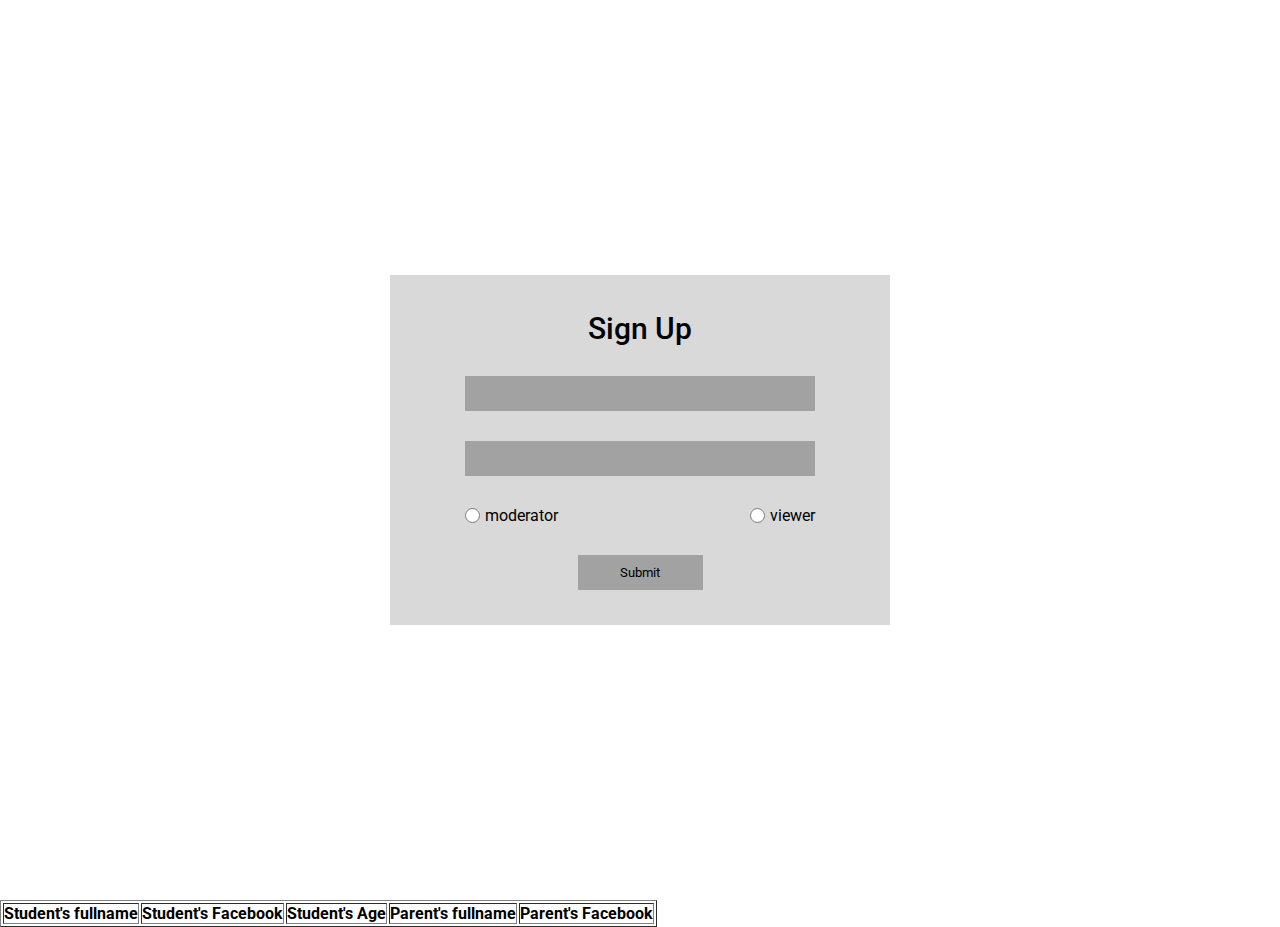
<file: HTML/index.html>
<!DOCTYPE html>
<html lang="en">
    <head>
        <meta charset="UTF-8">
        <meta name="viewport" content="width=device-width, initial-scale=1.0">
        <title>Spreadsheet</title>
        <link rel="stylesheet" href="/CSS/style.css">
    </head>
    <body>
        <div id="sign-in">
            <form id="myForm">
                <p id="main-p">Sign Up</p>
                <input type="text" name="fullname" />
                <input type="password" name="pass" />
                <div id="role-select">
                    <div class="radio-div">
                        <input type="radio" name="role" value="moderator" class="radio" id="r1">
                        <label for="r1">moderator</label>
                    </div>
                    <div class="radio-div">
                        <input type="radio" name="role" value="viewer" class="radio" id="r2">
                        <label for="r2">viewer</label>
                    </div>
                </div>
                <button id="btn">Submit</button>
            </form>
        </div>
        <div id="main-div">
            <table border="1">
                <thead>
                    <tr>
                        <th>Student's fullname</th>
                        <th>Student's Facebook</th>
                        <th>Student's Age</th>
                        <th>Parent's fullname</th>
                        <th>Parent's Facebook</th>
                    </tr>
                </thead>
                <tbody id="tbody">

                </tbody>
            </table>
        </div>
        <script src="/JS/script.js"></script>
    </body>
</html>
</file>
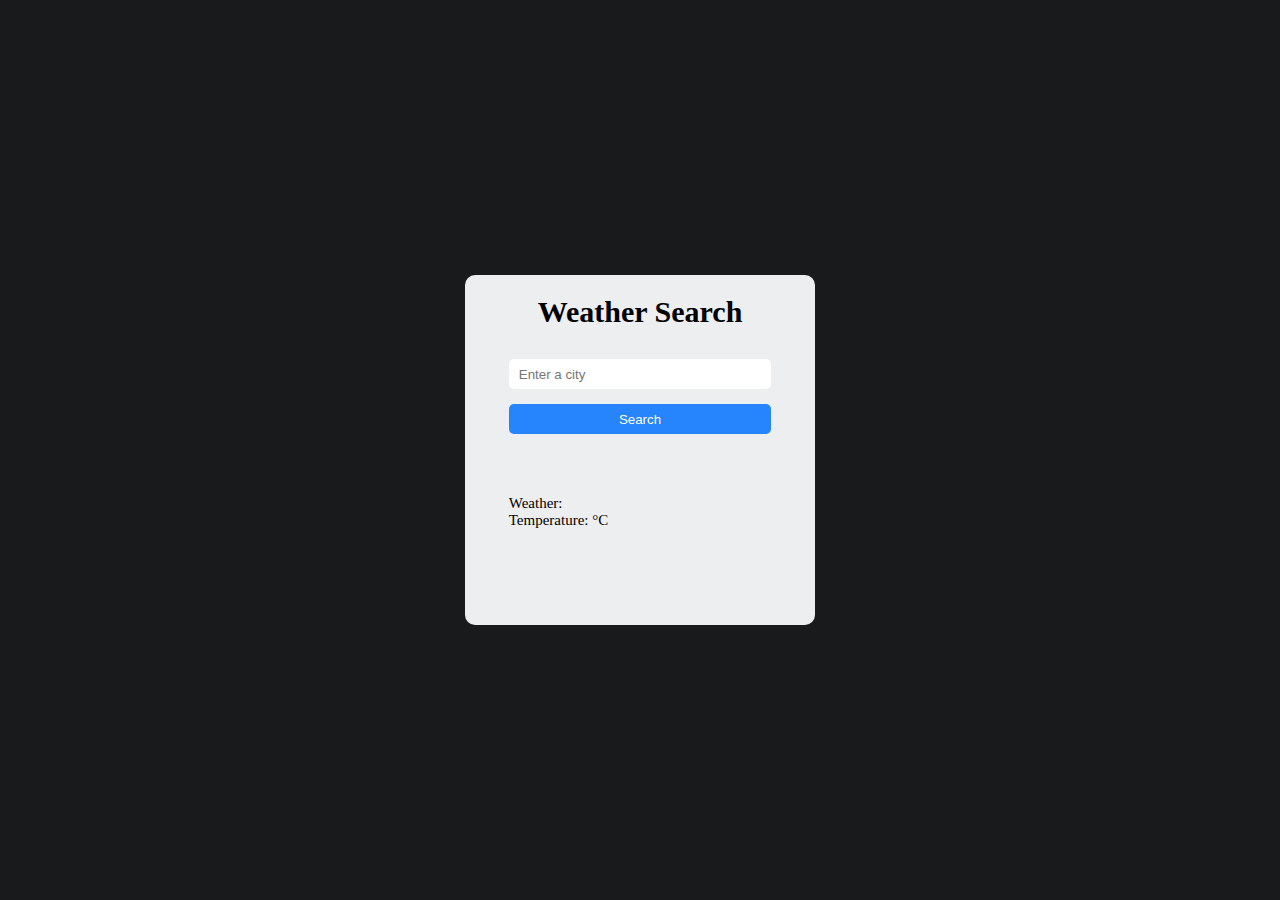
<file: test 3/index.html>
<!DOCTYPE html>
<html lang="en">
    <head>
        <meta charset="UTF-8">
        <meta name="viewport" content="width=device-width, initial-scale=1.0">
        <title>Weather Website</title>
        <link rel="stylesheet" href="./style.css">
    </head>
    <body>
        <main>
            <p id="main-p">Weather Search</p>
            <form id="myForm">
                <input type="text" name="city" id="city" placeholder="Enter a city">
                <button>Search</button>
                <span id="error-message"></span>
            </form>
            <div id="result-div">
                <p>Weather:</p>
                <p>Temperature: °C</p>
            </div>
        </main>
        <script src="./script.js"></script>
    </body>
</html>
</file>
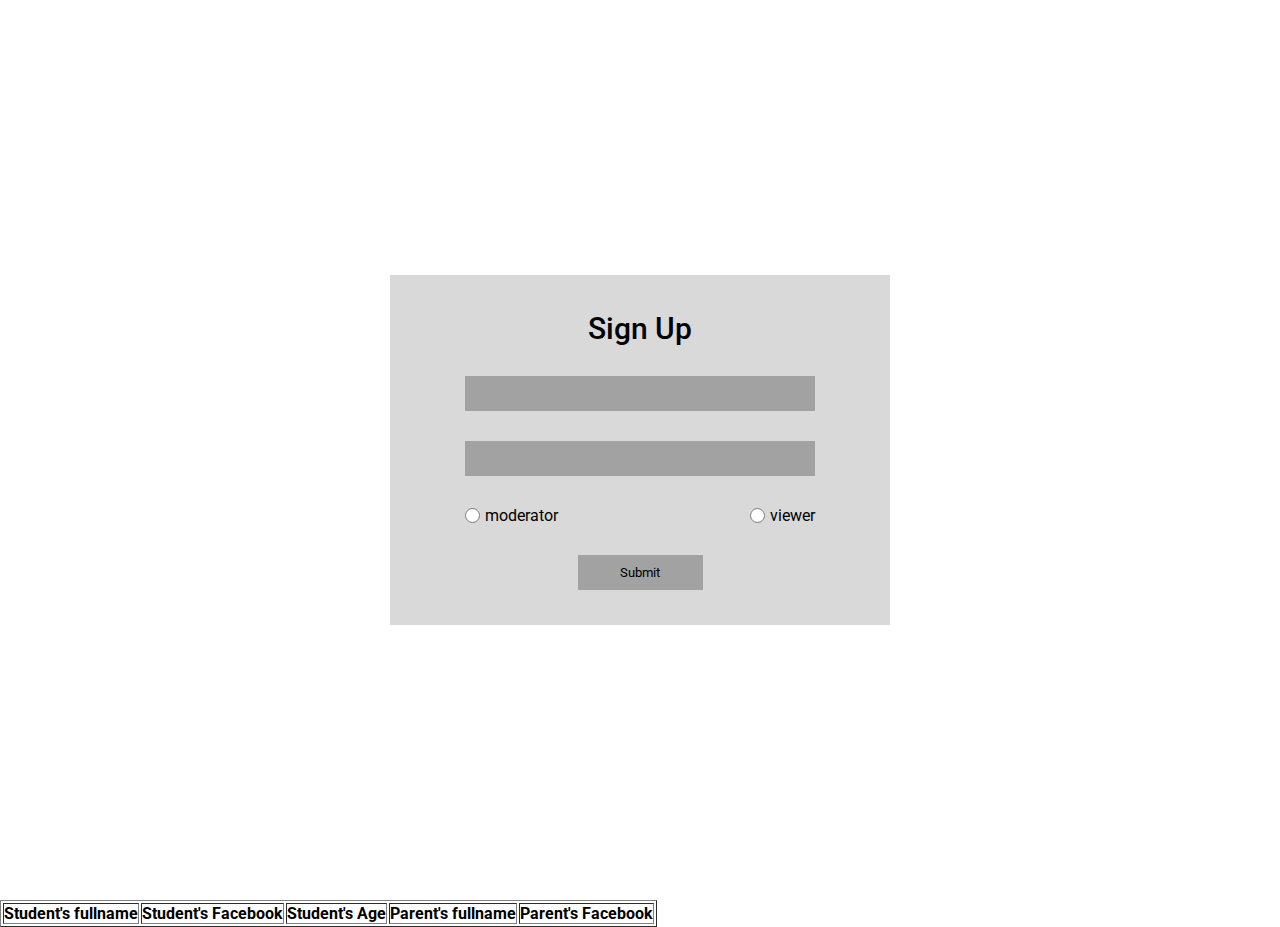
<file: test 1/HTML/index.html>
<!DOCTYPE html>
<html lang="en">
    <head>
        <meta charset="UTF-8">
        <meta name="viewport" content="width=device-width, initial-scale=1.0">
        <title>Spreadsheet</title>
        <link rel="stylesheet" href="/test 1/CSS/style.css">
    </head>
    <body>
        <div id="sign-in">
            <form id="myForm">
                <p id="main-p">Sign Up</p>
                <input type="text" name="fullname" />
                <input type="password" name="pass" />
                <div id="role-select">
                    <div class="radio-div">
                        <input type="radio" name="role" value="moderator" class="radio" id="r1">
                        <label for="r1">moderator</label>
                    </div>
                    <div class="radio-div">
                        <input type="radio" name="role" value="viewer" class="radio" id="r2">
                        <label for="r2">viewer</label>
                    </div>
                </div>
                <button id="btn">Submit</button>
            </form>
        </div>
        <div id="main-div">
            <table border="1">
                <thead>
                    <tr>
                        <th>Student's fullname</th>
                        <th>Student's Facebook</th>
                        <th>Student's Age</th>
                        <th>Parent's fullname</th>
                        <th>Parent's Facebook</th>
                    </tr>
                </thead>
                <tbody id="tbody">

                </tbody>
            </table>
        </div>
        <script src="/test 1/JS/script.js"></script>
    </body>
</html>
</file>
<file: CSS/style.css>
@import url('https://fonts.googleapis.com/css2?family=Roboto:ital,wght@0,100;0,300;0,400;0,500;0,700;0,900;1,100;1,300;1,400;1,500;1,700;1,900&display=swap');
* {
    padding: 0;
    margin: 0;
    box-sizing: border-box;
    font-family: "Roboto", sans-serif;
}

body {
    height: 100vh;
}

#sign-in {
    width: 100%;
    height: 100vh;
    display: flex;
    justify-content: center;
    align-items: center;
}

#myForm {
    width: 500px;
    height: 350px;
    background-color: #d9d9d9;
    display: flex;
    flex-direction: column;
    justify-content: center;
    align-items: center;
    gap: 30px;
}

#main-p {
    font-size: 30px;
    font-weight: 500;
}

input {
    width: 70%;
    height: 10%;
    padding: 10px;
    background-color: #a2a2a2;
    border: none;
}

input:focus {
    outline: none;
}

#role-select {
    width: 70%;
    display: flex;
    justify-content: space-between;
}

.radio-div {
    display: flex;
    align-items: center;
    gap: 5px;
}

.radio {
    width: 15px;
    height: 15px;
}

#btn {
    width: 25%;
    height: 10%;
    background-color: #a2a2a2;
    border: none;
    cursor: pointer;
}
</file>
<file: test 3/style.css>
* {
    padding: 0;
    margin: 0;
    box-sizing: border-box;
}

body {
    height: 100vh;
    background-color: #181a1b;
    display: flex;
    justify-content: center;
    align-items: center;
}

main {
    width: 350px;
    height: 350px;
    padding-top: 20px;
    background-color: #edeef0;
    border-radius: 10px;
    display: flex;
    flex-direction: column;
    align-items: center;
    gap: 30px;
}

#main-p {
    font-size: 30px;
    font-weight: 600;
}

form {
    width: 75%;
    height: 32%;
    display: flex;
    flex-direction: column;
    gap: 15px;
}

input, button {
    height: 30px;
    border-radius: 5px;
}

input, button:focus {
    outline: none;
}

input {
    padding-left: 10px;
    border: none;
}

button {
    border: none;
    background-color: #2684fc;
    color: white;
    transition: 0.25s;
}

button:hover {
    border: 1px solid #2684fc;
    background-color: white;
    color: #2684fc;
}

#error-message {
    font-size: 14px;
    color: red;
}

#result-div {
    width: 75%;
}

#result-div p {
    font-size: 15px;
}
</file>
<file: test 1/CSS/style.css>
@import url('https://fonts.googleapis.com/css2?family=Roboto:ital,wght@0,100;0,300;0,400;0,500;0,700;0,900;1,100;1,300;1,400;1,500;1,700;1,900&display=swap');
* {
    padding: 0;
    margin: 0;
    box-sizing: border-box;
    font-family: "Roboto", sans-serif;
}

body {
    height: 100vh;
}

#sign-in {
    width: 100%;
    height: 100vh;
    display: flex;
    justify-content: center;
    align-items: center;
}

#myForm {
    width: 500px;
    height: 350px;
    background-color: #d9d9d9;
    display: flex;
    flex-direction: column;
    justify-content: center;
    align-items: center;
    gap: 30px;
}

#main-p {
    font-size: 30px;
    font-weight: 500;
}

input {
    width: 70%;
    height: 10%;
    padding: 10px;
    background-color: #a2a2a2;
    border: none;
}

input:focus {
    outline: none;
}

#role-select {
    width: 70%;
    display: flex;
    justify-content: space-between;
}

.radio-div {
    display: flex;
    align-items: center;
    gap: 5px;
}

.radio {
    width: 15px;
    height: 15px;
}

#btn {
    width: 25%;
    height: 10%;
    background-color: #a2a2a2;
    border: none;
    cursor: pointer;
}
</file>
